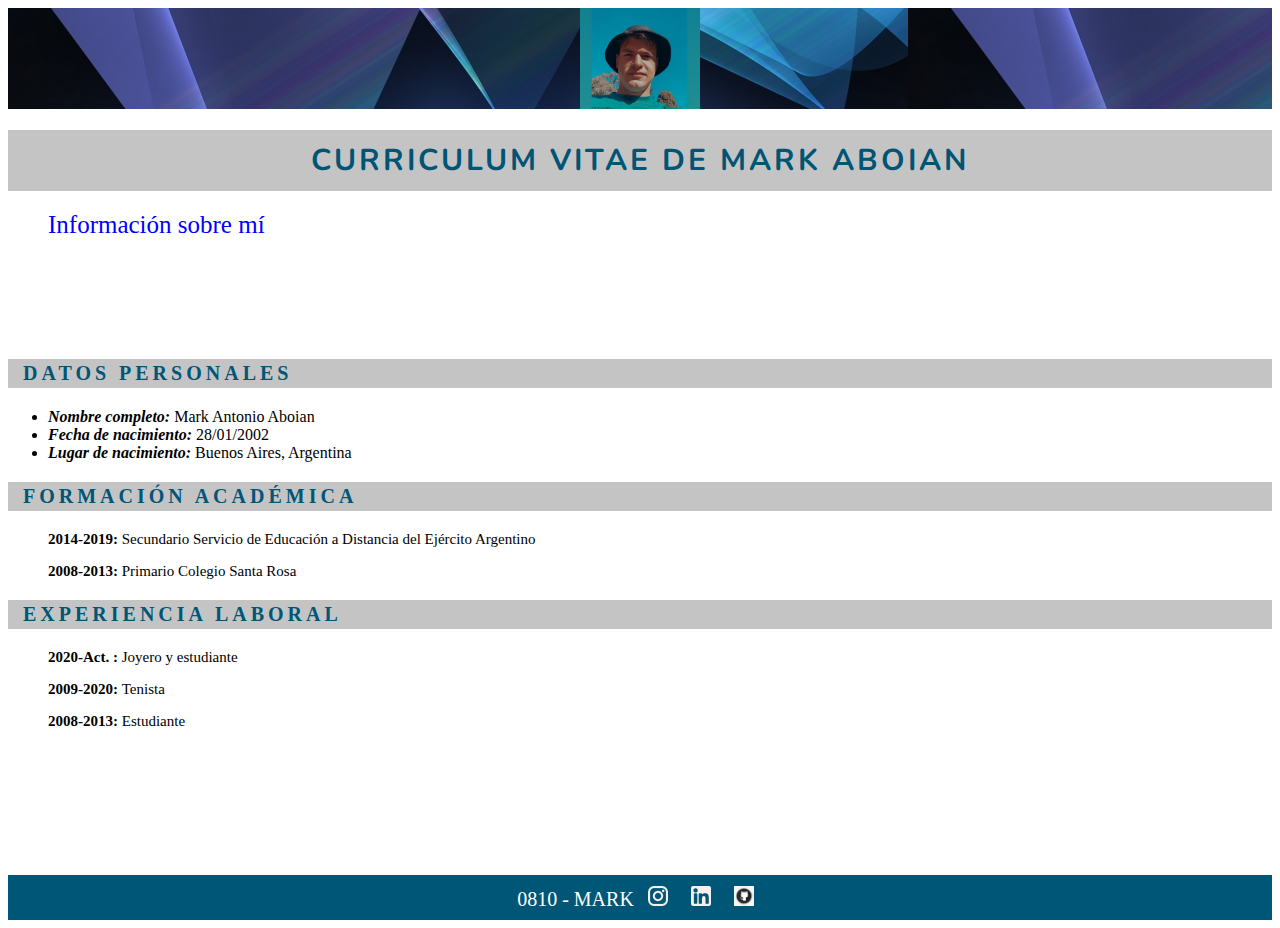
<file: index.html>
<!DOCTYPE html>
<html lang="es">

<head>
    <meta charset="UTF-8">
    <meta http-equiv="X-UA-Compatible" content="IE=edge">
    <meta name="viewport" content="width=device-width, initial-scale=1.0">
    <link rel="preconnect" href="https://fonts.googleapis.com">
    <link rel="preconnect" href="https://fonts.gstatic.com" crossorigin>
    <link href="https://fonts.googleapis.com/css2?family=Nunito:ital@1&display=swap" rel="stylesheet">
    <link rel="stylesheet" href="css/styles.css">
    <title>CV Mark Aboian</title>
</head>

<body>
    <header>
        <img src="img/mark.JPG" alt="" class="imagen">
    </header>
    <main>
        <h1 class="titulo">CURRICULUM VITAE DE MARK ABOIAN</h1>
        <menu>
            <a href="views/sobremi.html" class="informacion">Información sobre mí</a>
        </menu>
        <section>
            <h3 class="datos">DATOS PERSONALES</h3>
            <ul>
                <li><span class="span-cursiva">Nombre completo:</span> Mark Antonio Aboian</li>
                <li><span class="span-cursiva">Fecha de nacimiento:</span> 28/01/2002</li>
                <li><span class="span-cursiva">Lugar de nacimiento:</span> Buenos Aires, Argentina</li>
            </ul>
        </section>
        <section>
            <h3 class="formacion">FORMACIÓN ACADÉMICA</h3>
            <ul type="none">
                <li>
                    <p><span class="span-negrita">2014-2019: </span>Secundario Servicio de Educación a Distancia del Ejército Argentino</p>
                </li>
                <li>
                    <p><span class="span-negrita">2008-2013: </span>Primario Colegio Santa Rosa</p>
                </li>
            </ul>
        </section>
        <section>
            <h3 class="experiencia">EXPERIENCIA LABORAL</h3>
            <ul type="none">
                <li>
                    <p><span class="span-negrita">2020-Act. : </span>Joyero y estudiante</p>
                </li>
                <li>
                    <p><span class="span-negrita">2009-2020: </span>Tenista</p>

                </li>
                <li>
                    <p><span class="span-negrita">2008-2013: </span>Estudiante</p>

                </li>
            </ul>
        </section>
    </main>
    <footer class="footer">0810 - MARK <a href="https://www.instagram.com/markaboian_/"><img src="img/ico_instagram.png" alt="" class="logo"></a>  <a href=""><img src="img/ico_linkedin.png" alt="" class="logo2"></a> <a href="https://github.com/markaboian"><img src="img/github logo.png" alt="" class="logo3"></a></footer>
</body>

</html>
</file>
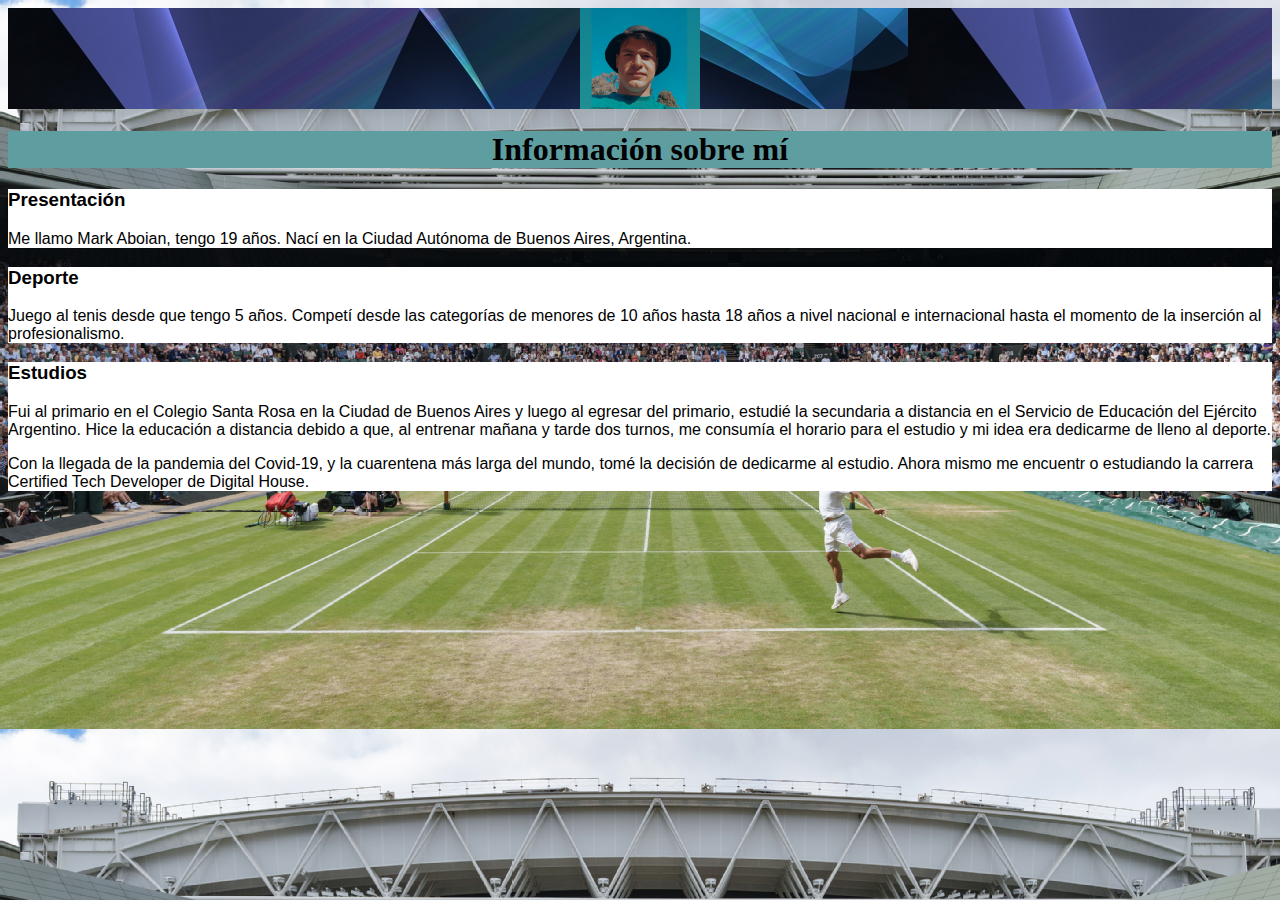
<file: views/sobreMi.html>
<!DOCTYPE html>
<html lang="es">
<head>
    <meta charset="UTF-8">
    <meta http-equiv="X-UA-Compatible" content="IE=edge">
    <meta name="viewport" content="width=device-width, initial-scale=1.0">
    <link rel="stylesheet" href="../css/sobreMi.css">
    <title>Sobre Mi</title>
</head>
<body>
    <header class="header"><img src="../img/mark.JPG" alt="" class="imagen"></header>
    <main>
        <h1>Información sobre mí</h1>
        <section class="seccion-presentacion">
            <h3>Presentación</h3>
            <p>Me llamo Mark Aboian, tengo 19 años. Nací en la Ciudad Autónoma de Buenos Aires, Argentina.</p>
        </section>
        <section class="seccion-deporte">
            <h3>Deporte</h3>
            <p>Juego al tenis desde que tengo 5 años. Competí desde las categorías de menores de 10 años hasta 18 años a nivel nacional e internacional hasta el momento de la inserción al profesionalismo.</p>
        </section>
        <section class="seccion-estudios">
            <h3>Estudios</h3>
            <p>Fui al primario en el Colegio Santa Rosa en la Ciudad de Buenos Aires y luego al egresar del primario, estudié la secundaria a distancia en el Servicio de Educación del Ejército Argentino. Hice la educación a distancia debido a que, al entrenar mañana y tarde dos turnos, me consumía el horario para el estudio y mi idea era dedicarme de lleno al deporte.</p>
            <p>Con la llegada de la pandemia del Covid-19, y la cuarentena más larga del mundo, tomé la decisión de dedicarme al estudio. Ahora mismo me encuentr o estudiando la carrera Certified Tech Developer de Digital House.</p>
        </section>
    </main>
</body>
</html>
</file>
<file: css/styles.css>
header{
    background-image: url("../img/banner.jpg");
}

.imagen{
    display: block;
    margin: auto;
    width: 120px;
}

.titulo{
    background-color: #C4C4C4;
    color: hsl(197, 100%, 23%);
    font-family: 'Nunito', sans-serif;
    font-size: 30px;
    letter-spacing: 3px;
    padding: 10px;
    text-align: center;
}

.datos{
    background-color: #C4C4C4;
    color: #005677;
    font-size: 20px;
    letter-spacing: 4px;
    margin-top: 120px;
    padding: 3px;
    padding-left: 15px;
}

.formacion{
    background-color: #C4C4C4;
    color: #005677;
    font-size: 20px;
    letter-spacing: 4px;
    padding: 3px;
    padding-left: 15px;
}

.experiencia{
    background-color: #C4C4C4;
    color: #005677;
    font-size: 20px;
    letter-spacing: 4px;
    padding: 3px;
    padding-left: 15px;
}

.footer{
    background-color: #005677;
    color: white;
    font-size: 20px;
    margin-top: 145px;
    padding-top: 11px;
    padding-bottom: 9px;
    text-align: center;
}

.logo{
    margin: 0 9px;
}

.logo2{
    margin: 0 9px;
}

.logo3{
    margin: 0 9px;
    width: 20px;
    height: 20px;
}

.informacion{
    color: blue;
    font-size: 25px;
    text-align: center;
    text-decoration: none;
}

.span-cursiva{
    font-style: italic;
    font-weight: bold;
}

.span-negrita{
    font-weight: bold;
}

p{
    font-size: 15px;
}
</file>
<file: css/sobreMi.css>
body{
    background-image: url(../img/roger.png);
    background-repeat: inherit;
}

.header{
    background-image: url(../img/banner.jpg);
}

.imagen{
    display: block;
    margin: auto;
    width: 120px;
}

h1{
    background-color: cadetblue;
    text-align: center;
}

.seccion-presentacion{
    font-family: 'Franklin Gothic Medium', 'Arial Narrow', Arial, sans-serif;
    background-color: #fff;
}

.seccion-deporte{
    font-family: 'Franklin Gothic Medium', 'Arial Narrow', Arial, sans-serif;
    background-color: #fff;
}

.seccion-estudios{
    font-family: 'Franklin Gothic Medium', 'Arial Narrow', Arial, sans-serif;
    background-color: #fff;
}
</file>
